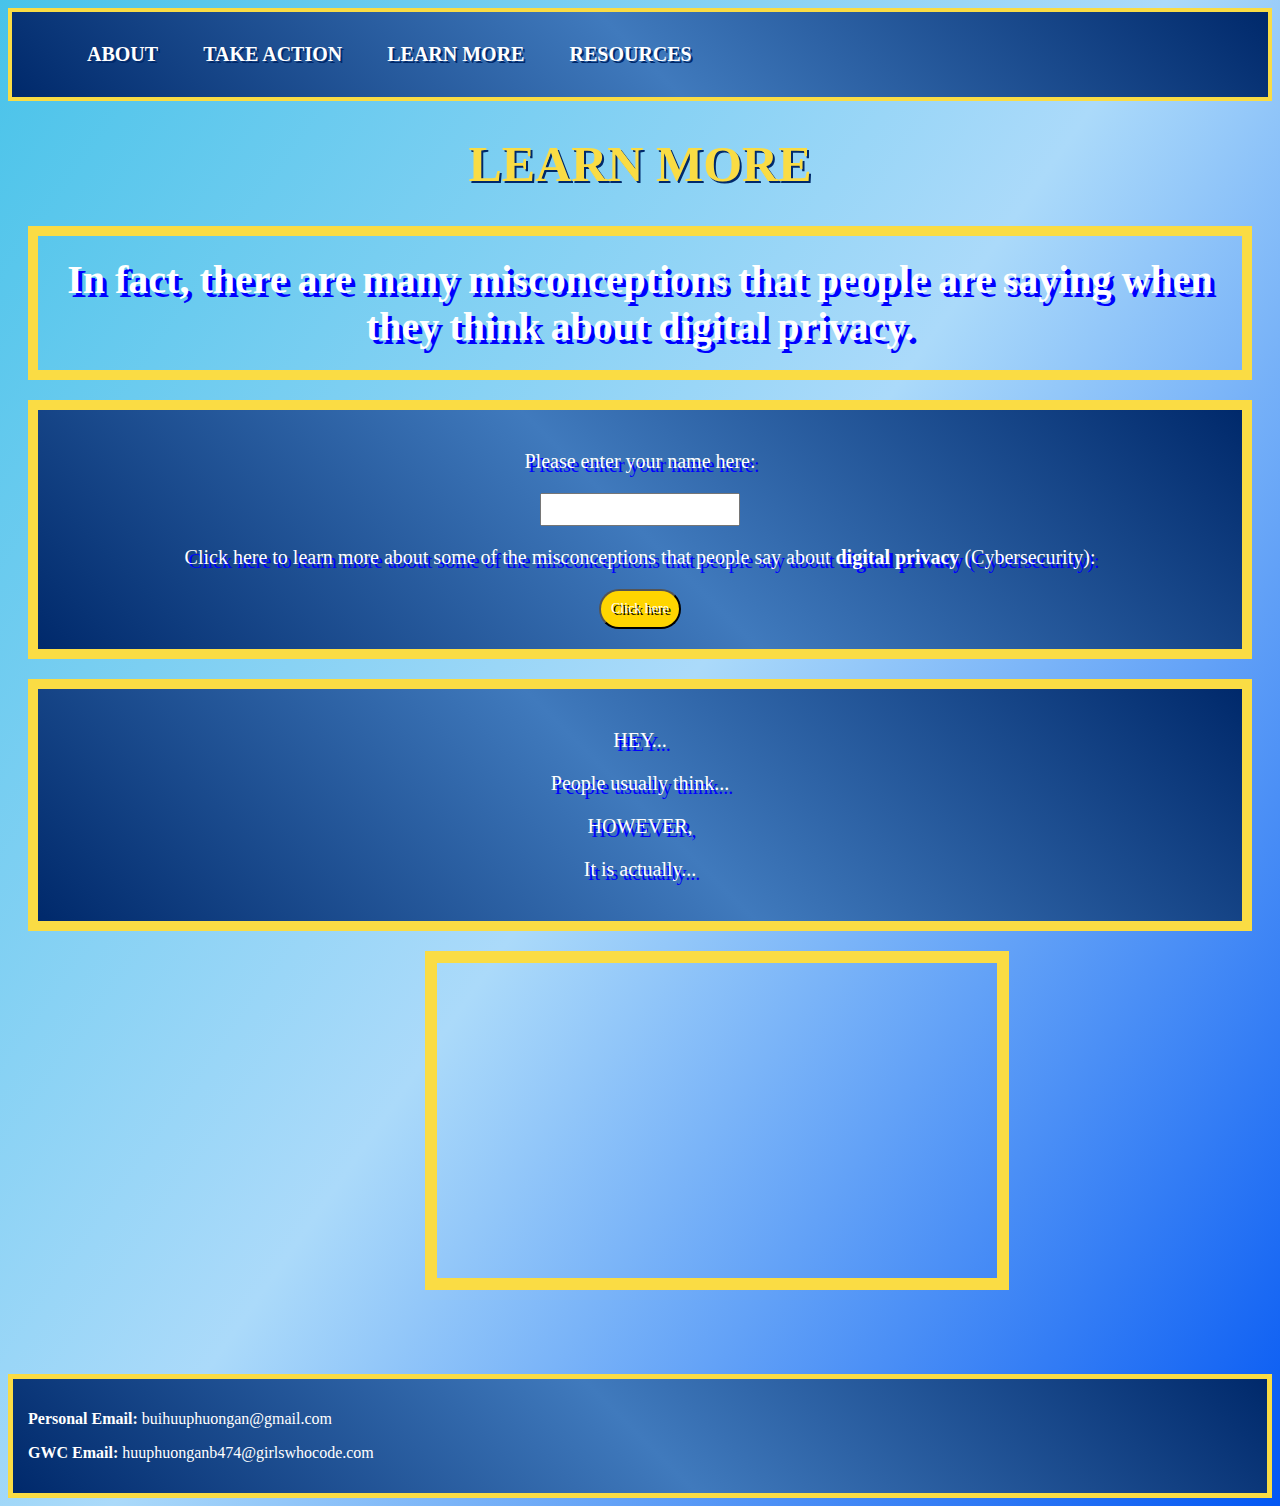
<file: portfolio.html>
<!DOCTYPE html>
<html>
  <head>
    
    <title>Huu Phuong An Bui</title>
    <meta charset="utf-8" />
	  <meta http-equiv="X-UA-Compatible" content="IE=edge" />
	  <meta name="viewport" content="width=device-width, initial-scale=1" />

	  <!-- link the webpage's stylesheet -->
	  <link rel="stylesheet" href="/style.css" />

	  <!-- link the webpage's JavaScript file -->
	  <script src="/script.js" defer></script>

  </head>
   <nav>
      <ul>
          
         <li>
           <a href = "index.html"class="navButton">ABOUT</a>
           </li>
          
        
           <li>
             <a href = "ac.html" class="navButton">TAKE ACTION</a>
           </li>
      <li>
             <a href = "portfolio.html"class="navButton">LEARN MORE </a>
           </li>
            <li>
             <a href = "resource.html"class="navButton"> RESOURCES </a>
           </li>
        </ul>
    </nav>
    
    <h1>LEARN MORE </h1>
  <body>
    <h2> In fact, there are many misconceptions that people are saying when they think about <strong> digital privacy. </strong> </h2>

    <div id = "inputPacket"> 
         <p> Please enter your name here: </p>
         <input id = "nameInput" type="text">
         <p id = "generateInforContainer"> Click here to learn more about some of the misconceptions that people say about <strong> digital privacy </strong> (Cybersecurity): </p>

         <button id= "factButton">Click here</button>
    </div>
    
   <div id="outputPacket"> 
     <p id="nameOutput"> HEY... </p>
     <p id ="output1">People usually think... </p>

     <p id="HOWEVER"> HOWEVER, </p>

     <p id = "output2">It is actually... </p>
    </div>

<iframe id = "video" width="560" height="315" src="https://www.youtube.com/embed/inWWhr5tnEA" title="YouTube video player" frameborder="0" allow="accelerometer; autoplay; clipboard-write; encrypted-media; gyroscope; picture-in-picture" allowfullscreen></iframe>
    
  </body>
  <footer>
     <p> <strong> Personal Email: </strong> buihuuphuongan@gmail.com </p>
    
     <p> <strong>GWC Email: </strong> huuphuonganb474@girlswhocode.com </p>
  </footer>
   
</html>
</file>
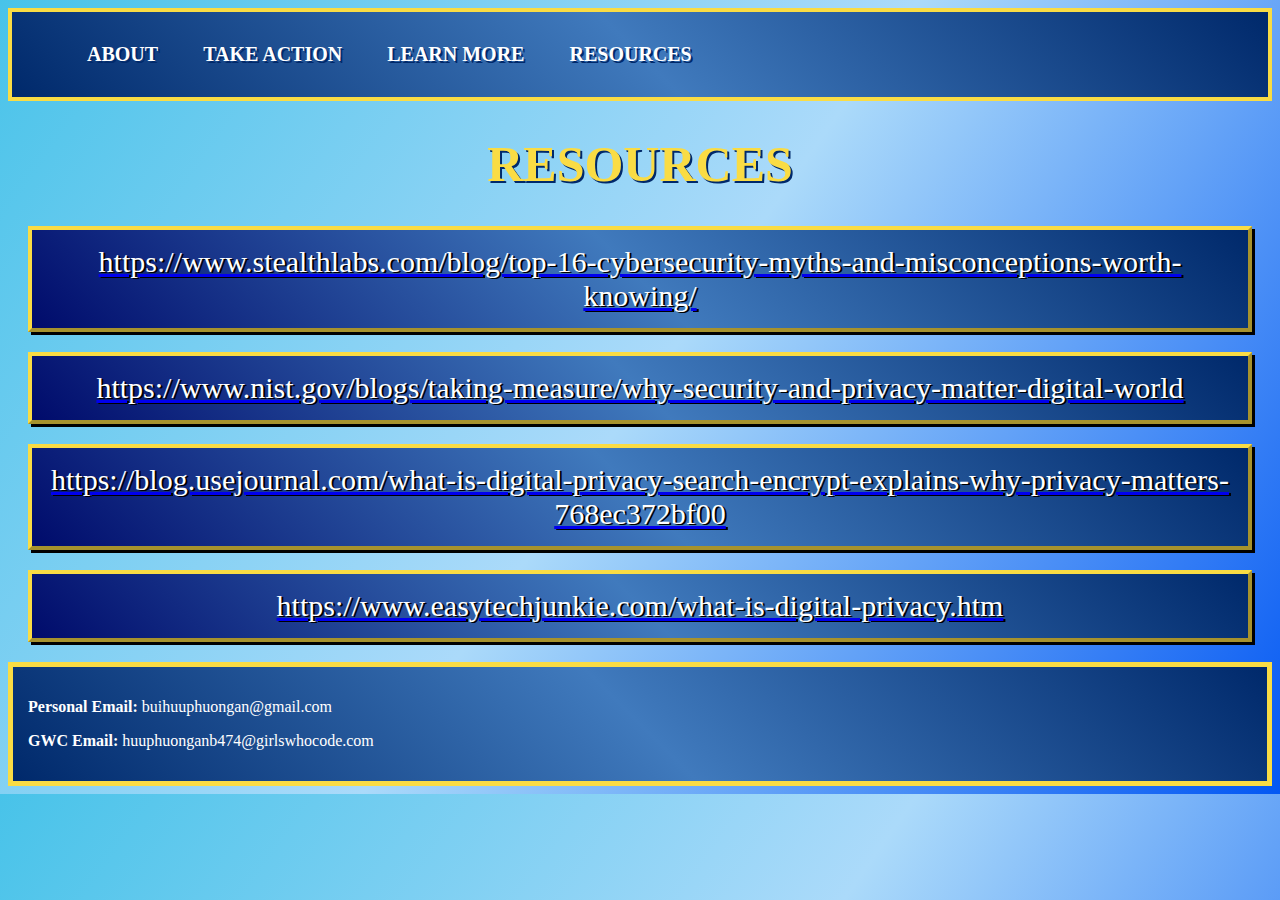
<file: resource.html>
<!DOCTYPE html>
<html>
  <head>
    
    <title>Huu Phuong An Bui</title>
    <meta charset="utf-8" />
	  <meta http-equiv="X-UA-Compatible" content="IE=edge" />
	  <meta name="viewport" content="width=device-width, initial-scale=1" />

	  <!-- link the webpage's stylesheet -->
	  <link rel="stylesheet" href="/style.css" />

	  <!-- link the webpage's JavaScript file -->
	  <script src="/script.js" defer></script>

  </head>
   <nav>
      <ul>
          
         <li>
           <a href = "index.html"class="navButton">ABOUT</a>
           </li>
          
        
           <li>
             <a href = "ac.html" class="navButton">TAKE ACTION</a>
           </li>
      <li>
             <a href = "portfolio.html"class="navButton">LEARN MORE </a>
           </li>
            <li>
             <a href = "resource.html"class="navButton"> RESOURCES </a>
           </li>
        </ul>
    </nav>
    
    <h1> RESOURCES</h1>
  <body>
    
    <a href = "https://www.stealthlabs.com/blog/top-16-cybersecurity-myths-and-misconceptions-worth-knowing/"><p class = "content">
      https://www.stealthlabs.com/blog/top-16-cybersecurity-myths-and-misconceptions-worth-knowing/ </p> </a>
      <a href= "https://www.nist.gov/blogs/taking-measure/why-security-and-privacy-matter-digital-world"><p class="content"> https://www.nist.gov/blogs/taking-measure/why-security-and-privacy-matter-digital-world </p></a> 
      <a href= "https://blog.usejournal.com/what-is-digital-privacy-search-encrypt-explains-why-privacy-matters-768ec372bf00"><p class="content"> https://blog.usejournal.com/what-is-digital-privacy-search-encrypt-explains-why-privacy-matters-768ec372bf00 </p></a>
      <a href= "https://www.easytechjunkie.com/what-is-digital-privacy.htm"><p class="content"> https://www.easytechjunkie.com/what-is-digital-privacy.htm </p></a>
    
  </body>
  <footer>
     <p> <strong> Personal Email: </strong> buihuuphuongan@gmail.com </p>
    
     <p> <strong>GWC Email: </strong> huuphuonganb474@girlswhocode.com </p>
  </footer>
   
</html>
</file>
<file: style.css>
/* STYLE SECTIONING TAGS */
html {
  scroll-behavior: smooth;
}
* { /* Reset the space of the webpage */
   scroll-behavior:  smooth;
}

body {
  background: linear-gradient( 125deg, #48c3e9, rgb(171, 218, 250), #0357f3) ;
/* background: linear-gradient(360deg, #407abd, #90e0ef, #0077b6);  */
}

/* STYLE TEXT */
/* OCR A Std, monospace */
#main {
  background-image: url(assets/cyberr.webp);
  color:#ffd500;
  font-family: Stencil Std, fantasy;
  font-style: bold;
  font-size: 100px;
  padding: 100px;
  border: 6px groove #ffd500;
}

h1 {
  color: #fadc44;
  font-family: Stencil Std, fantasy;
  font-size: 50px;
  text-shadow: 2px 2px #00296b;
  text-align: center;
}

h2 {
  color: white;
  text-shadow: 4px 4px blue ;
  font-family: Stencil Std, fantasy;
  font-size: 40px;
  margin: 20px;
  border: 10px solid #fadc44;
  padding: 20px;
  text-align: center;

}

.content {
  font-size: 30px;
  color: white;
  font-family: Bookman, URW Bookman L, serif;
  text-shadow: 2px 1px black;
  margin: 20px;
  padding: 15px;
  text-align: center;
  box-shadow: 3px 3px black;
  background: linear-gradient(45deg, #000b6b, #407abd, #00296b);
  border: 4px outset #fadc44;

}

h3 {
  color: #fadc44;
  text-shadow: 2px 2px #00296b;
  text-align: center;
  font-size: 30px;
}
/* STYLE IMAGES */
#pic1 {
  margin: 34px;
  box-shadow: 2px 2px 5px black;
  display: flex;
  border: 12px solid#fadc44;
}

#pic2 {
  margin: 34px;
  box-shadow: 2px 2px 5px black;
  display: flex;
  margin-bottom: 0em;
	margin-top: 0.5em;
  margin-left: 25%;
    border: 12px solid#fadc44;

}
#takeActionPic {
  margin: 34px;
  box-shadow: 2px 2px 5px black;
  display: flex;
  margin-bottom: 5em;
	margin-top: 0.5em;
  margin-left: 36%;
  border-radius: 23px;
    border: 12px solid#fadc44;


}
/* STYLE NAV BAR */
nav {
  background: linear-gradient(45deg, #00296b, #407abd, #00296b);
  text-align: left;
  border-radius: 0px;
  padding: 15px;
  margin: auto;
  font-style: bold;
  border: 4px solid #fadc44;
}
ul {
   list-style-type: none;
 }
li {
   display: inline;
  font-family:The Quick Brown Fox Jumps Over The Lazy Dog;
   font-weight: 900;
   font-size: 20px;
 }
li a {
   text-decoration: none;
   color: white;
   font-size: 1em;
 }
 
li a:hover {
   background-color: #ffd500;
   padding: 1px;
 }
/* STYLE BUTTONS */
.navButton {
  align-self: auto;
  padding: 20px;
  text-shadow: 2px 2px #00296b;

}
/* ADD MORE! */
#imagetextContainer1 {
  display: flex;
  align-items: center;
  flex-direction: row;
}

footer {
  background: linear-gradient(45deg, #00296b, #407abd, #00296b);
  text-align: left;
  border-radius: 0px;
  padding: 15px;
  margin: auto;
  font-style: bold;
  border: 5px solid #fadc44;
  color: white;
 
}
#takeActionSteps {
  color: white;
  font-size: 30px;
  text-shadow: 2px 1px black;  ;
}
#inputPacket {
    
   background: linear-gradient(45deg, #00296b, #407abd, #00296b);
  color: white;
  text-shadow: 4px 4px blue ;
  font-family: Stencil Std, fantasy;
  font-size: 20px;
  margin: 20px;
  border: 10px solid #fadc44;
  padding: 20px;
  text-align: center;
}
#nameInput {
    width:192px;
    height:27px;
}

#factButton {
  border-radius: 45px;
  background-color: #ffd500;
  font-family: Stencil Std, fantasy;
  padding:10px;
  color: white;
  text-shadow: 2px 2px black;
  font-size: 14px;
}

#outputPacket {
  background: linear-gradient(45deg, #00296b, #407abd, #00296b);
  color: white;
  text-shadow: 4px 4px blue ;
  font-family: Stencil Std, fantasy;
  font-size: 20px;
  margin: 20px;
  border: 10px solid #fadc44;
  padding: 20px;
  text-align: center;
}

#video {
  margin-left: 33%;
  border: 12px solid#fadc44;
  margin-bottom: 5em;


}
/* .flex-container {
 display: flex;
 flex-direction: column;
 flex-wrap: nowrap;
}

.flex-item {
 flex-basis: 100%;
 margin: 1%;
}
@mdia screen and (max-width: 850px) {
.flex-container {
flex-wrap: wrap;
}
} */
</file>
